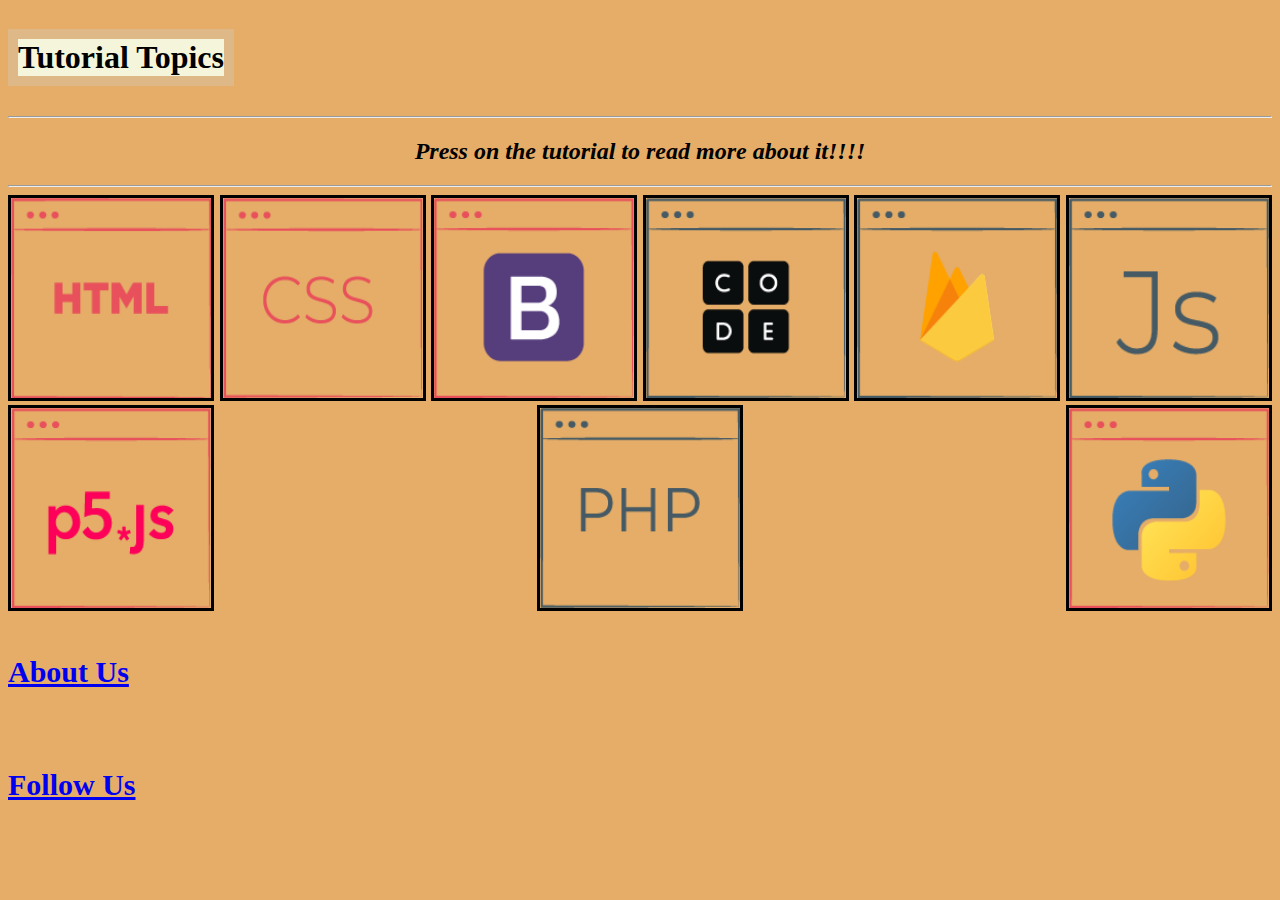
<file: index.html>
<!DOCTYPE html>
<html lang="en">

<head>
    <title>Tutorials Hub-1 _My version</title>
    <link href="style.css"
    type="text/css"
    rel="stylesheet"/>
</head>
<body>
    <div class="Header">
    <h1>Tutorial Topics</h1>
    
    </div>
    
    
    <hr>
    <p><h2><i><b><center>Press on the tutorial to read more about it!!!!</center></b></i></h2></p>
    <hr>


    <div class="Grid">
       <div class="Item">
        <a href="HTML.html">
            <img src="images/html.png" width="200px" height="200px">
        </a>
    
       </div>
       <div class="Item">
        <a href="CSS.html">
            <img src="images/css.png" width="200px" height="200px">
        </a>
    
       </div>
       <div class="Item">
        <a href="Bootstrap.html">
            <img src="images/bootstrap.png" width="200px" height="200px">
        </a>
    
       </div>
       <div class="Item">
        <a href="CodeOrg.html">
            <img src="images/code-org.png" width="200px" height="200px">
        </a>
    
       </div>
       <div class="Item">
        <a href="Firebase.html">
            <img src="images/firebase.png" width="200px" height="200px">
        </a>
    
       </div>

              <div class="Item">
        <a href="JS.html">
            <img src="images/javascript.png" width="200px" height="200px">
        </a>
    
       </div>
       <div class="Item">
        <a href="P5JS.html">
            <img src="images/p5Js.png" width="200px" height="200px">
        </a>
    
       </div>
       <div class="Item">
        <a href="PHP.html">
            <img src="images/php.png" width="200px" height="200px">
        </a>
    
       </div>
       <div class="Item">
        <a href="Python.html">
            <img src="images/python.png" width="200px" height="200px">
        </a>
    
       </div>
    
    </div>
    
</div>
<div class="Footer">

    
    <a href="about.html"><h4>About Us</h4></a>
     </div>
    
    <a href="followus.html"><h4>Follow Us</h4></a>
    
</div>


   
   


    
</body>
</html>
</file>
<file: style.css>
::backdrop{
    background-color: #e5ad68;
}
*{
    background-color: #e5ad68;
}
h6{
    color: black;
}
h1{
    color:  black;
        border: 10px solid burlywood;
        background-color: beige;

}
body{
    background-color: #e5ad68;

}
p{
        font-family: comic sans ms;
        font-weight: italic;
    } 
img{
    border: 3px solid black;
}
ol,ul{
        font-family: comic sans ms;
    }
hr{
    display: block;
}
.Header{
display:flex;
justify-content: space-between;
flex-wrap: wrap;
}
/*.Grid{
    display:flex;
justify-content: space-between;
flex-wrap: nowrap;
flex-direction: row;
}*/
.Grid{
    display:flex;
justify-content: space-between;
flex-wrap: wrap;
flex-direction: row;
size: 10px;
}
h4{
    font-size: 30px;
   
}
.Footer{
    display:flex;
justify-content: space-between;
flex-wrap: wrap;
flex-direction: row;
}
.Lang{
 
    font-size: 50px;

}
.exit{
    height: 10px;
    
    display:flex;
justify-content: space-between;
flex-wrap: nowrap;
flex-direction:row-reverse;
}
</file>
